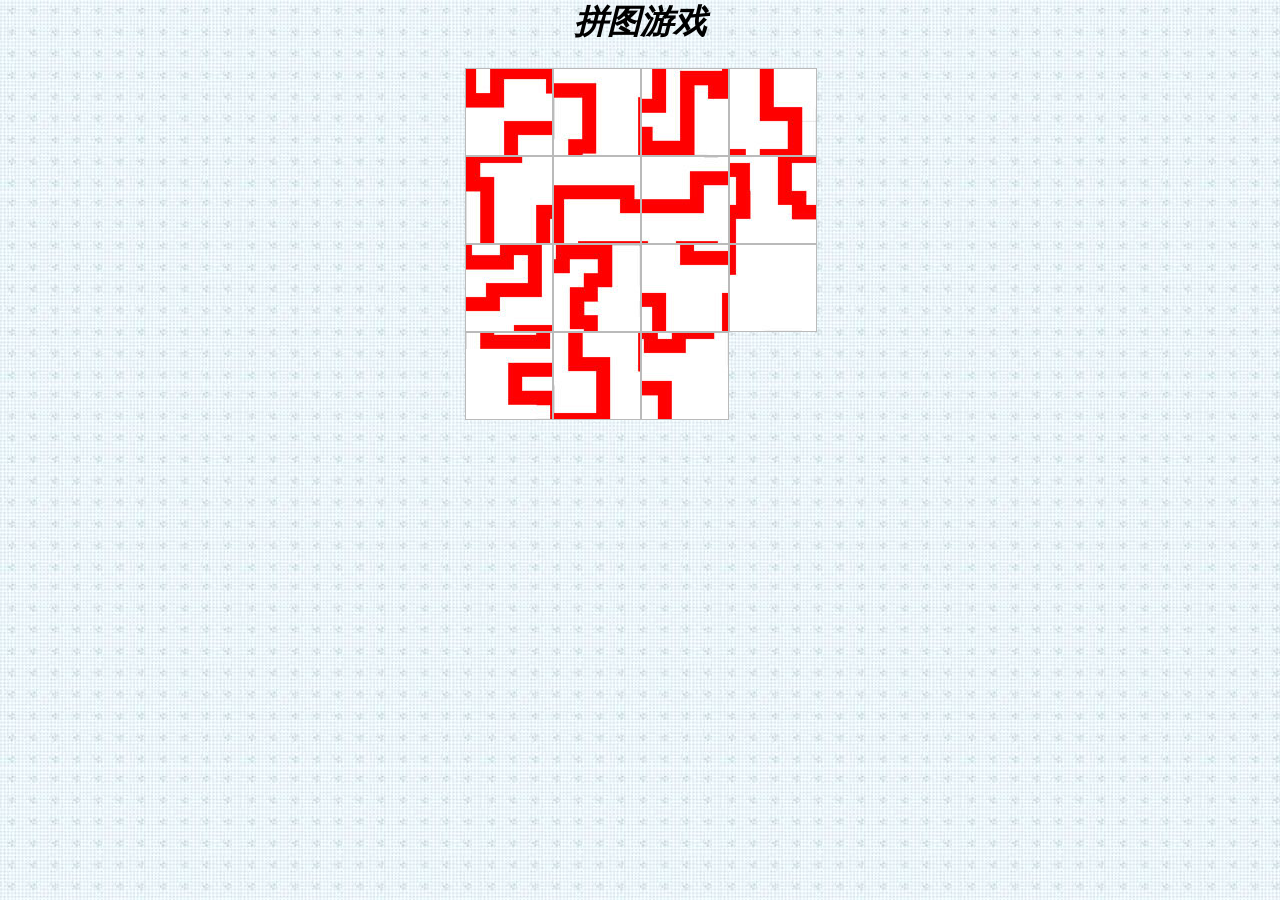
<file: index.html>
<html>
	<head>
		<title>Fifteen Puzzle</title>
		<meta charset="utf-8" />
        <meta name="viewport" content="width=device-width, user-scalable=no, initial-scale=1.0, minimum-scale=1.0, maximum-scale=1.0">
        <meta name="format-detection" content="telephone=no">
		<link rel="shortcut icon" type="imag/gif" href="icon.png">
		<link rel="stylesheet" type="text/css" href="puzzle.css">
	</head>
	<body>
	    <h1>拼图游戏</h1>
        <div id="puzzle"></div>
        <div id="button"><p id="restart">重新开始</p></div>
        <p id="message" class="hidden">恭喜你成功了！</p>
        <div class="wrap">
            <!--<img src="panda.jpg" class="example" alt="">   -->
        </div>
		<script type="text/javascript" src="puzzle.js"></script>
	</body>
</html>
</file>
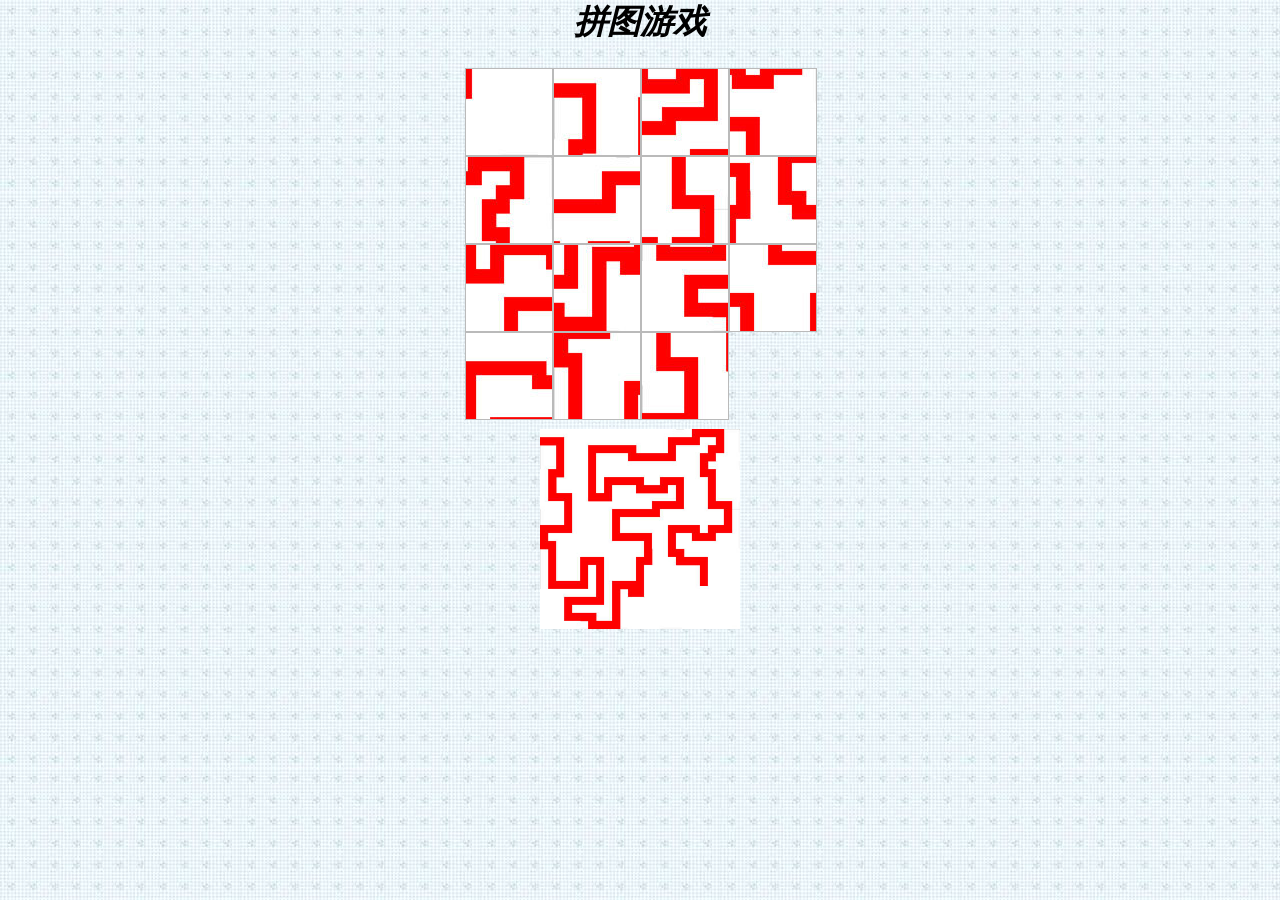
<file: puzzle.html>
<html>
	<head>
		<title>Fifteen Puzzle</title>
		<meta charset="utf-8" />
        <meta name="viewport" content="width=device-width, user-scalable=no, initial-scale=1.0, minimum-scale=1.0, maximum-scale=1.0">
        <meta name="format-detection" content="telephone=no">
		<link rel="shortcut icon" type="imag/gif" href="icon.png">
		<link rel="stylesheet" type="text/css" href="puzzle.css">
	</head>
	<body>
	    <h1>拼图游戏</h1>
        <div id="puzzle"></div>
        <div id="button"><p id="restart">重新开始</p></div>
        <p id="message" class="hidden">恭喜你成功了！</p>
        <div class="wrap">
            <img src="panda.jpg" class="example" alt="">   
        </div>
		<script type="text/javascript" src="puzzle.js"></script>
	</body>
</html>
</file>
<file: puzzle.css>
body {
	margin: 0px;
	padding: 0px;
	font-family: Verdana, Tahoma, sans-serif;
    background-image: url("background.jpg");
}
h1 {
	text-align: center;
	font-size: 25pt;
	font-weight: bold;
	font-style: italic;
}
#puzzle {
	width: 352px;
	height: 352px;
	position: relative;
	margin-left: auto;
	margin-right: auto;
	overflow: visible;
}
#button {
	margin-left: auto;
	margin-right: auto;
	margin-top: 18px;
	padding-top: 9px;
	width: 120px;
	height: 31px;
	border: none;
	background-color: rgb(66,134,245);
	box-shadow: 5px 5px 10px rgb(148,148,148);
	 cursor: pointer;
  display: none;
}

#button:hover {
	margin-top: 19px;
	width: 122px;
	height: 33px;
}

#restart {
	text-align: center;
	margin: 0px;
	color: rgb(250,254,252);
	font-size: 21px;
}

.block0, .block1, .block2, .block3, .block4, .block5, .block6, .block7,.block8, .block9, .block10, .block11,  .block12, .block13, .block14, .block15{
	position: absolute;
	margin: 0px;
	display: inline-block;
	width: 86px;
	height: 86px;
	cursor: pointer;
}

.block0 {
    left: 1px;
    top: 1px;
    -webkit-transition: all 0.2s;
}

.block0:hover {
	left: 0px;
	top: 0px;
}

.block1 {
 	left: 89px;
	top: 1px;
	-webkit-transition: all 0.2s;
}

.block1:hover {
	left: 88px;
	top: 0px;
}

.block2 {
    left: 177px;
	top: 1px;
	-webkit-transition: all 0.2s;
}

.block2:hover {
	left: 176px;
	top: 0px;
}

.block3 {
    left: 265px;
	top: 1px;
	-webkit-transition: all 0.2s;
}

.block3:hover {
	left: 264px;
	top: 0px;
}

.block4 {
    left: 1px;
	top: 89px;
	-webkit-transition: all 0.2s;
}

.block4:hover {
	left: 0px;
	top: 88px;
}

.block5 {
    left: 89px;
    top: 89px;
    -webkit-transition: all 0.2s;
}

.block5:hover {
	left: 88px;
	top: 88px;
}

.block6 {
    left: 177px;
	top: 89px;
	-webkit-transition: all 0.2s;
}

.block6:hover {
	left: 176px;
	top: 88px;
}

.block7 {
    left: 265px;
	top: 89px;
	-webkit-transition: all 0.2s;
}

.block7:hover {
	left: 264px;
	top: 88px;
}

.block8 {
    left: 1px;
	top: 177px;
	-webkit-transition: all 0.2s;
}

.block8:hover {
	left: 0px;
	top: 176px;
}

.block9 {
    left: 89px;
	top: 177px;
	-webkit-transition: all 0.2s;
}

.block9:hover {
	left: 88px;
	top: 176px;
}

.block10 {
    left: 177px;
    top: 177px;
    -webkit-transition: all 0.2s;
}

.block10:hover {
	left: 176px;
	top: 176px;
}

.block11 {
    left: 265px;
	top: 177px;
	-webkit-transition: all 0.2s;
}

.block11:hover {
	left: 264px;
	top: 176px;
}

.block12 {
    left: 1px;
	top: 265px;
	-webkit-transition: all 0.2s;
}

.block12:hover {
	left: 0px;
	top: 264px;
}

.block13 {
    left: 89px;
	top: 265px;
	-webkit-transition: all 0.2s;
}

.block13:hover {
	left: 88px;
	top: 265px;
}

.block14 {
    left: 177px;
    top: 265px;
    -webkit-transition: all 0.2s;
}

.block14:hover {
	left: 176px;
	top: 264px;
}

.block15 {
    left: 265px;
    top: 265px;
    -webkit-transition: all 0.2s;
}

.block15:hover {
	left: 264px;
	top: 264px;
}

#p0 {
    border: 1px solid rgb(186,186,186);
    z-index: 1;
    background-image: url(panda.jpg);
    background-position: 0px 0px;
}

#p0:hover {
	width: 88px;
	height: 88px;
    z-index: 2;
}

#p1 {
    border: 1px solid rgb(186,186,186);
    z-index: 1;
    background-image: url(panda.jpg);
	background-position: -88px 0px;
}

#p1:hover {
	width: 88px;
	height: 88px;
    z-index: 2;
}

#p2 {
	border: 1px solid rgb(186,186,186);
	z-index: 1;
	background-image: url(panda.jpg);
	background-position: -176px 0px;
}

#p2:hover {
	width: 88px;
	height: 88px;
    z-index: 2;
}

#p3 {
    border: 1px solid rgb(186,186,186);
    z-index: 1;
    background-image: url(panda.jpg);
	background-position: -264px 0px;
}

#p3:hover {
	width: 88px;
	height: 88px;
    z-index: 2;
}

#p4 {
	border: 1px solid rgb(186,186,186);
	z-index: 1;
	background-image: url(panda.jpg);
	background-position:  0px -88px;
}

#p4:hover {
	width: 88px;
	height: 88px;
    z-index: 2;
}

#p5 {
    border: 1px solid rgb(186,186,186);
    z-index: 1;
    background-image: url(panda.jpg);
     background-position: -88px -88px;
}

#p5:hover {
	width: 88px;
	height: 88px;
    z-index: 2;
}

#p6 {
   	border: 1px solid rgb(186,186,186);
   	z-index: 1;
   	background-image: url(panda.jpg);
	background-position: -176px -88px;
}

#p6:hover {
	width: 88px;
	height: 88px;
    z-index: 2;
}

#p7 {
   	border: 1px solid rgb(186,186,186);
   	z-index: 1;
   	background-image: url(panda.jpg);
	background-position: -264px -88px;
}

#p7:hover {
	width: 88px;
	height: 88px;
    z-index: 2;
}

#p8 {
   	border: 1px solid rgb(186,186,186);
   	z-index: 1;
   	background-image: url(panda.jpg);
	background-position: 0px -176px;
}

#p8:hover {
	width: 88px;
	height: 88px;
    z-index: 2;
}

#p9 {
   	border: 1px solid rgb(186,186,186);
   	z-index: 1;
   	background-image: url(panda.jpg);
	background-position: -88px -176px;
}

#p9:hover {
	width: 88px;
	height: 88px;
    z-index: 2;
}

#p10 {
   	border: 1px solid rgb(186,186,186);
   	z-index: 1;
   	background-image: url(panda.jpg);
    background-position: -176px -176px;
}

#p10:hover {
	width: 88px;
	height: 88px;
    z-index: 2;
}

#p11 {
   	border: 1px solid rgb(186,186,186);
   	z-index: 1;
   	background-image: url(panda.jpg);
	background-position: -264px -176px;
}

#p11:hover {
	width: 88px;
	height: 88px;
    z-index: 2;
}

#p12 {
   	border: 1px solid rgb(186,186,186);
   	z-index: 1;
   	background-image: url(panda.jpg);
	background-position:  0px -264px;
}

#p12:hover {
	width: 88px;
	height: 88px;
    z-index: 2;
}

#p13 {
   	border: 1px solid rgb(186,186,186);
   	z-index: 1;
   	background-image: url(panda.jpg);
	background-position: -88px -264px;
}

#p13:hover {
	width: 88px;
	height: 88px;
    z-index: 2;
}

#p14 {
   	border: 1px solid rgb(186,186,186);
   	z-index: 1;
   	background-image: url(panda.jpg);
    background-position: -176px -264px;
}

#p14:hover {
	width: 88px;
	height: 88px;
    z-index: 2;
}

#p15 {
	border: none;
	width: 88px;
	height: 88px;
	cursor: auto;
}

#tip {
	width: 20px;
	height: 20px;
	margin-top: 10px;
	margin-left: auto;
	margin-right: auto;
	border: 1px solid black;
}

.wrap {
  text-align: center;
  margin-top: 10px;
}

.example {
  width: 200px;
}

.success {
  text-align: center;
  font-size: 18px;
  color: red;
}

.hidden {
  display: none;
}
</file>
